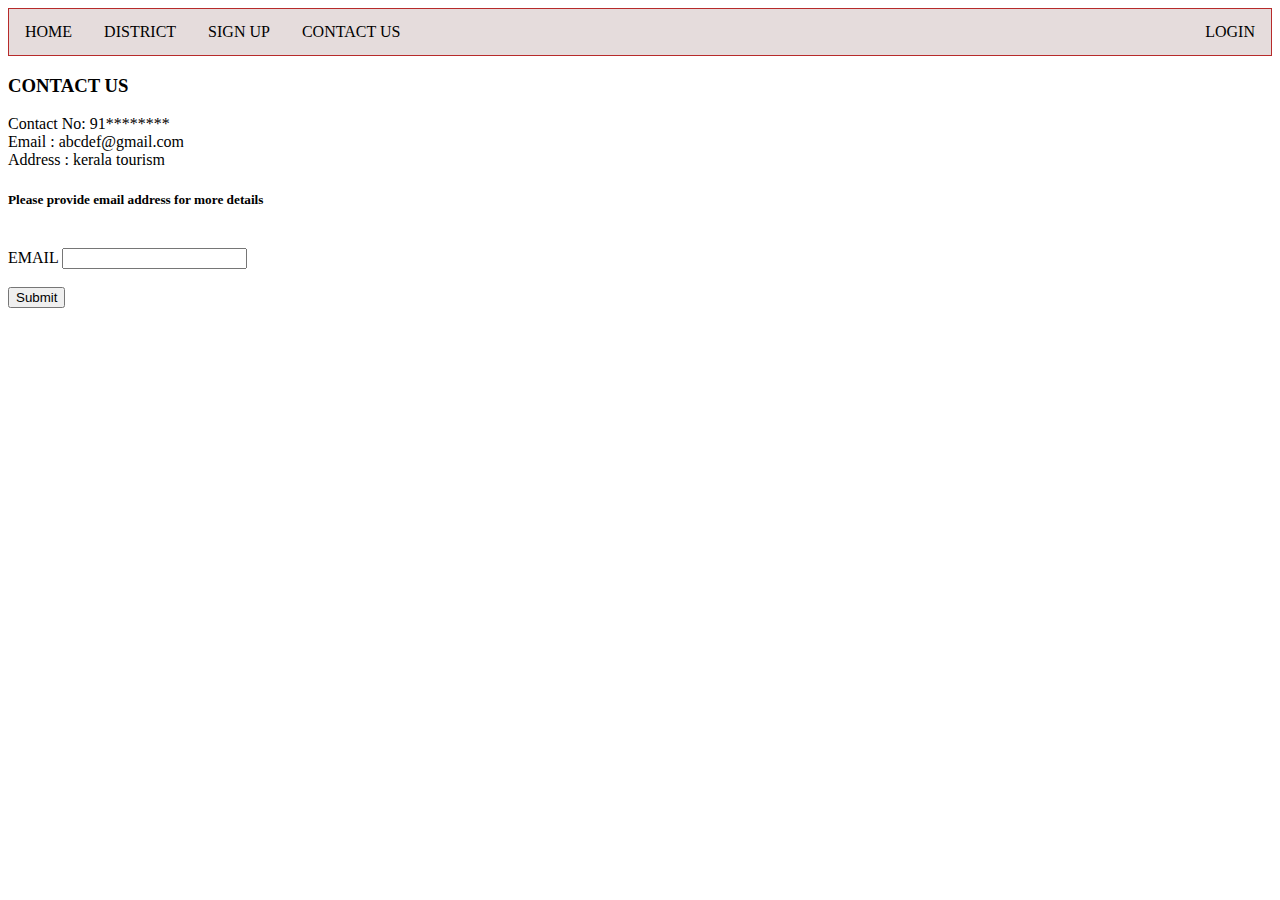
<file: contact.html>
<!DOCTYPE html>
<html lang="en">
<head>
    <meta charset="UTF-8">
    <meta http-equiv="X-UA-Compatible" content="IE=edge">
    <meta name="viewport" content="width=device-width, initial-scale=1.0">
    <title>Document</title>
    <link rel="stylesheet" href="style.css">
    <link href="https://cdn.jsdelivr.net/npm/bootstrap@5.3.0-alpha1/dist/css/bootstrap.min.css" rel="stylesheet" integrity="sha384-GLhlTQ8iRABdZLl6O3oVMWSktQOp6b7In1Zl3/Jr59b6EGGoI1aFkw7cmDA6j6gD" crossorigin="anonymous">
    <script src="https://cdn.jsdelivr.net/npm/bootstrap@5.3.0-alpha1/dist/js/bootstrap.bundle.min.js" integrity="sha384-w76AqPfDkMBDXo30jS1Sgez6pr3x5MlQ1ZAGC+nuZB+EYdgRZgiwxhTBTkF7CXvN" crossorigin="anonymous"></script>
</head>
<body>
  <ul>
    <li><a href="home.html">HOME</a></li>
    <li><a class="act" href="district.html">DISTRICT</a></li>
    <li><a href="signup.html">SIGN UP</a></li>
    <li><a  href="contact.html">CONTACT US</a></li>
    <li style="float:right"><a href="login.html">LOGIN</a></li>
  </ul>

      <div class="container1">
        <div class="row">
          <div class="col">
            <div class="con">
            <h3>CONTACT US</h3>
            Contact No: 91******** <br>
            Email     : abcdef@gmail.com <br>
            Address   : kerala tourism <br>
            <form action="">
              <h5>Please provide email address for more details</h5> <br>
              <label for="">EMAIL    </label>
              <input type="email"><br><br>
              <label for=""></label>
              <input type="submit"><br><br>
            </form>  
              
            
           </div>
            
            </div>
            <div class="col">
              <div id="map-container-google-2" class="z-depth-1-half map-container" style="height: 500px">
                <iframe src="https://maps.google.com/maps?q=ernakulam&t=&z=13&ie=UTF8&iwloc=&output=embed" frameborder="0"
                  style="border:0" allowfullscreen></iframe>
              </div>
              
          


        </div>

</body>
</html>
</file>
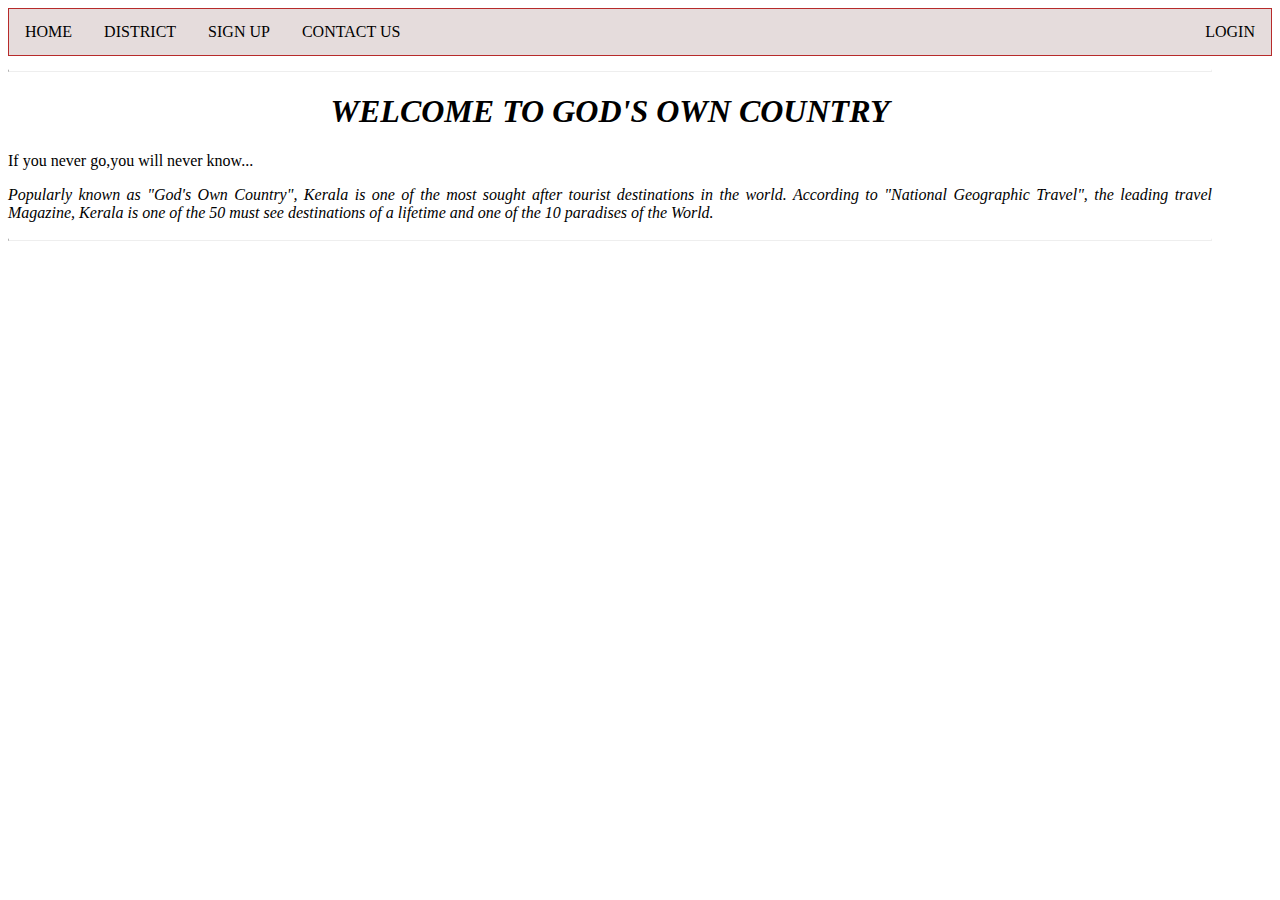
<file: home.html>
<!DOCTYPE html>
<html lang="en">
<head>
    <meta charset="UTF-8">
    <meta http-equiv="X-UA-Compatible" content="IE=edge">
    <meta name="viewport" content="width=device-width, initial-scale=1.0">
    <title>Tourism</title>
    <link rel="stylesheet" href="style.css">
    <link href="https://cdn.jsdelivr.net/npm/bootstrap@5.3.0-alpha1/dist/css/bootstrap.min.css" rel="stylesheet" integrity="sha384-GLhlTQ8iRABdZLl6O3oVMWSktQOp6b7In1Zl3/Jr59b6EGGoI1aFkw7cmDA6j6gD" crossorigin="anonymous">
<script src="https://cdn.jsdelivr.net/npm/bootstrap@5.3.0-alpha1/dist/js/bootstrap.bundle.min.js" integrity="sha384-w76AqPfDkMBDXo30jS1Sgez6pr3x5MlQ1ZAGC+nuZB+EYdgRZgiwxhTBTkF7CXvN" crossorigin="anonymous"></script>

</head>
<body>
  
  
  
    <div class="main">
      
        <div class="black">
         <div class="left">
          <!---- <p> 
            Lorem ipsum, dolor sit amet consectetur adipisicing elit.<br> Omnis quam aliquid quas?<br> Labore soluta nobis nostrum illo voluptas beatae velit<br> dolorum pariatur facere aut reiciendis,<br> qui, consequatur neque expedita fugiat!
          </p>--> </div>
        </div>
       

      <ul>
        <li><a class="act" href="home.html">HOME</a></li>
        <li><a href="district.html">DISTRICT</a></li>
        <li><a href="signup.html">SIGN UP</a></li>
        <li><a  href="contact.html">CONTACT US</a></li>
        <li style="float:right"><a href="login.html">LOGIN</a></li>
      </ul>
    </div> 
    </div>
    
    <main class="col-left">
        <section class="content pt-5 text-white">
            <hr style=" border-top: 2px solid white;">
            <h2 class="mb-5 tm-content-title"><h1><b><i>WELCOME TO GOD'S OWN COUNTRY</i></b></h1>If you never go,you will never know...</h2>
                <p class="mb-5">Popularly known as "God's Own Country", Kerala is one of the most sought after tourist destinations in the world.
                    According to "National Geographic Travel", the leading travel Magazine, Kerala is one of the 50 must see destinations of a lifetime and one of the 10 paradises of the World.</p>
            <hr style=" border-top: 2px solid white;">
          
        </section>
    </main>
</div>
</body>
</html>
</file>
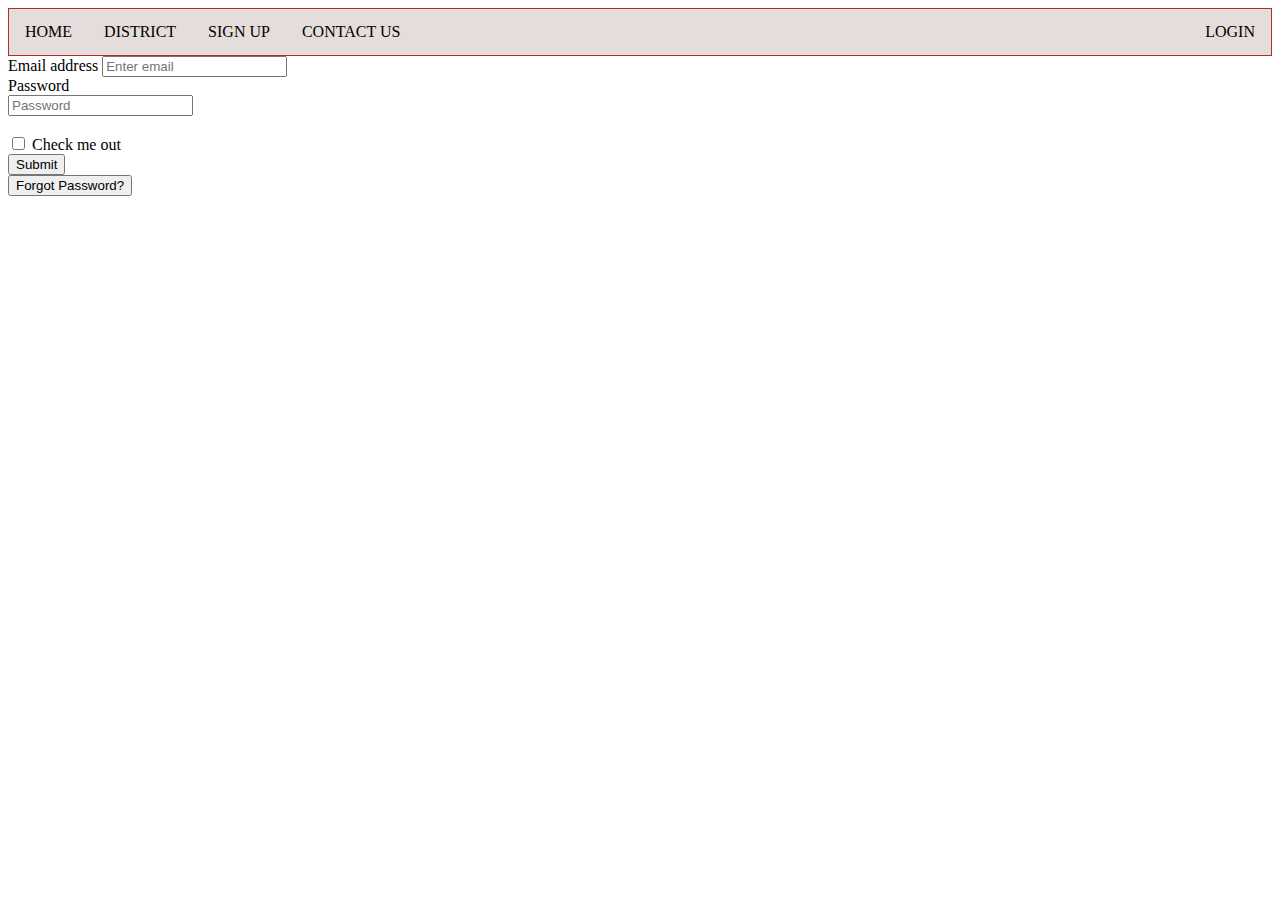
<file: login.html>
<!DOCTYPE html>
<html lang="en">
    <link rel="stylesheet" href="style.css">
<head>
</head>
<body>
    <ul>
        <li><a class="act" href="home.html">HOME</a></li>
        <li><a href="district.html">DISTRICT</a></li>
        <li><a href="login.html">SIGN UP</a></li>
        <li><a  href="contact.html">CONTACT US</a></li>
        <li style="float:right"><a href="login.html">LOGIN</a></li>
      </ul>
      <div class="row pt-5">
        <form action="index.html" onsubmit = "return login_validate()">
            <div class="form-group">
              <label for="exampleInputEmail1">Email address</label>
              <input type="email" class="form-control" id="login_email" placeholder="Enter email">
            
            </div>
            <div class="form-group">
              <label for="exampleInputPassword1">Password</label><br>
              <input type="password" class="form-control" id="login_password" placeholder="Password"></div></form></br>
            </div>
            <div class="form-check">
              <input type="checkbox" class="form-check-input" id="exampleCheck1">
              <label class="form-check-label" for="exampleCheck1" style="font-family:Georgia, 'Times New Roman', Times, serif;">Check me out</label>
            </div>
            <button type="submit" id="submit" class="btn btn-primary">Submit</button><br>
            <button type="button" class="btn btn-link">Forgot Password?</button>
          </form>
    </div>
        
</body>
</html>
</file>
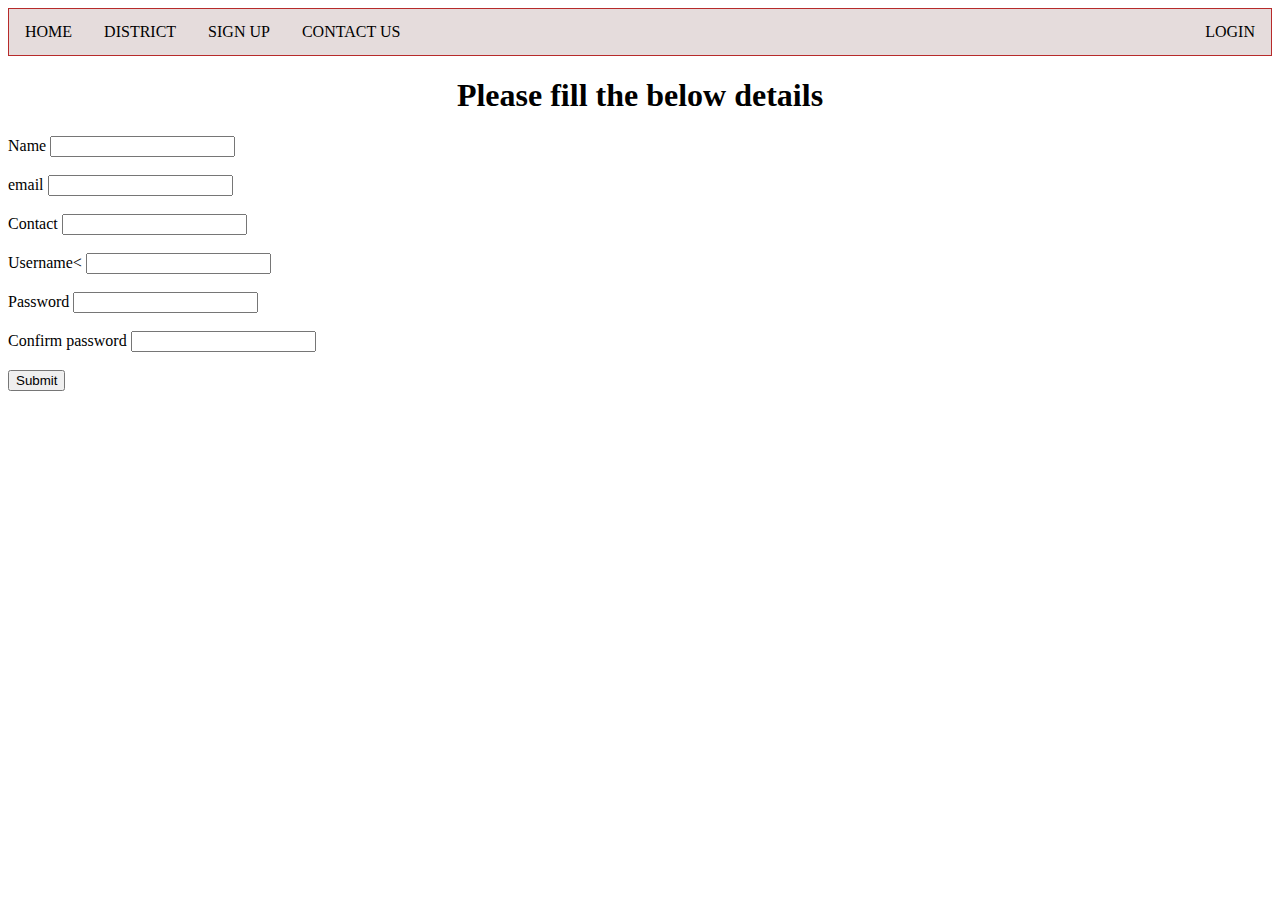
<file: signup.html>
<!DOCTYPE html>
<html lang="en">
    <link rel="stylesheet" href="style.css">
    <head>
        <meta charset="UTF-8">
        <meta http-equiv="X-UA-Compatible" content="IE=edge">
        <meta name="viewport" content="width=device-width, initial-scale=1.0">
        <title>SIGN UP</title>
        <link rel="stylesheet" href="style.css">
    </head>
    <body>
        <ul>
            <li><a class="act" href="home.html".html">HOME</a></li>
            <li><a href="district.html">DISTRICT</a></li>
            <li><a href="signup.html">SIGN UP</a></li>
            <li><a  href="contact.html">CONTACT US</a></li>
            <li style="float:right"><a href="login.html">LOGIN</a></li>
          </ul>
       
        <form action=" ">
            <h1>Please fill the below details</h1>
            <label for="">Name     </label> 
            <input type="text"><br><br>
            <label for="">email    </label>
            <input type="email"><br><br>
            <label for="">Contact  </label>
            <input type="number"><br><br>       
            <label for="">Username< </label> 
            <input type="text"><br><br>
            <label for="">Password</label>
            <input type="password"><br><br>
            <label for="">Confirm password </label>
            <input type="password"><br><br>
            <label for=""></label>
            <input type="submit"><br><br>
    
    
        </form>
    </body>
    </html>
</file>
<file: style.css>
ul {
  list-style-type: none;
  
  margin: 0;
  padding: 0;
  overflow: hidden;
  border: 1px solid rgb(183, 43, 43);
  background-color:rgb(229, 220, 220);
  text-align: center;
}

li {
  float: left;
}

li a {
  display: block;
  color:black;
  text-align: center;
  padding: 14px 16px;
  text-decoration: none;
}

li a:hover:not(.active) {
  background-color: #ddd;
}

li a.active {
  color: white;
  background-color: #04AA6D;
}
h1{
  text-align: center;
  
}
body{
  background-image: url('https://www.keralatourism.org/images/KeralaTourism-share-image.jpg');
  background-repeat: no-repeat;
  background-attachment: fixed;
  background-size: 100% 100%;

}

.col-left{
  position:relative;
  padding-left:0px ;
  padding-top: 5px;
  padding-right: 60px;
  display:flex;

}
.col-right{
  position:absolute;
  padding-top: 0px;
  padding-left:60px; 
}
.mb-5{
  font-family: 'Times New Roman', Times, serif;
  font-style: italic;
  text-align: justify;
}
</file>
